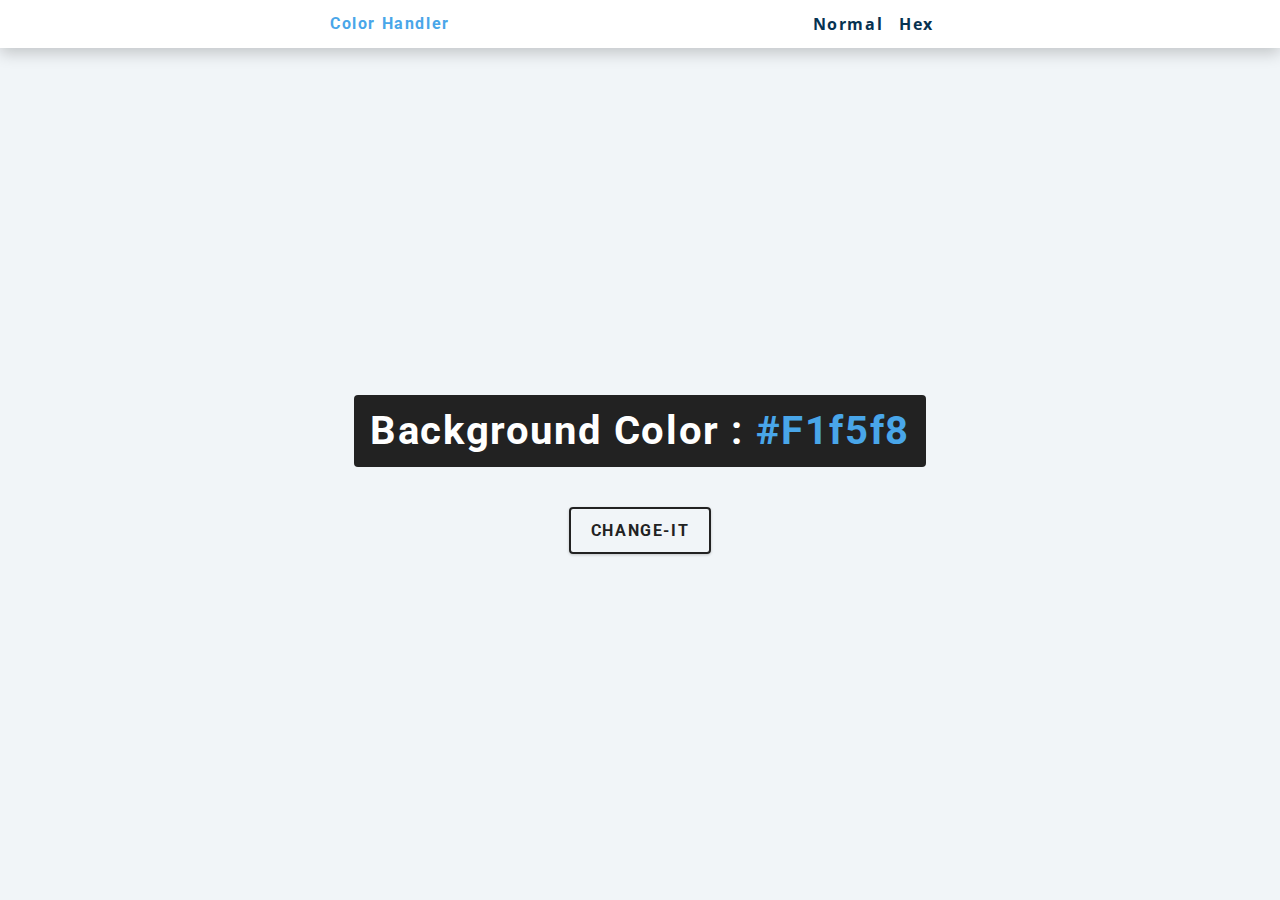
<file: color-operator/index.html>
<!DOCTYPE html>
<html lang="en">
  <head>
    <meta charset="UTF-8" />
    <meta name="viewport" content="width=device-width, initial-scale=1.0" />
    <title>Color Handler</title>
    <link rel="stylesheet" href="styles.css" />
  </head>
  <body>
    <nav>
      <div class="nav-center">
        <h4>color Handler</h4>
        <ul class="nav-links">
          <li><a href="index.html">Normal</a></li>
          <li><a href="hex.html">hex</a></li>
        </ul>
      </div>
    </nav>
    <main>
      <div class="container">
        <h2>background color : <span class="color">#f1f5f8</span></h2>
        <button class="btn btn-hero" id="btn">Change-it</button>
      </div>
    </main>
    <script src="app.js"></script>
  </body>
</html>
</file>
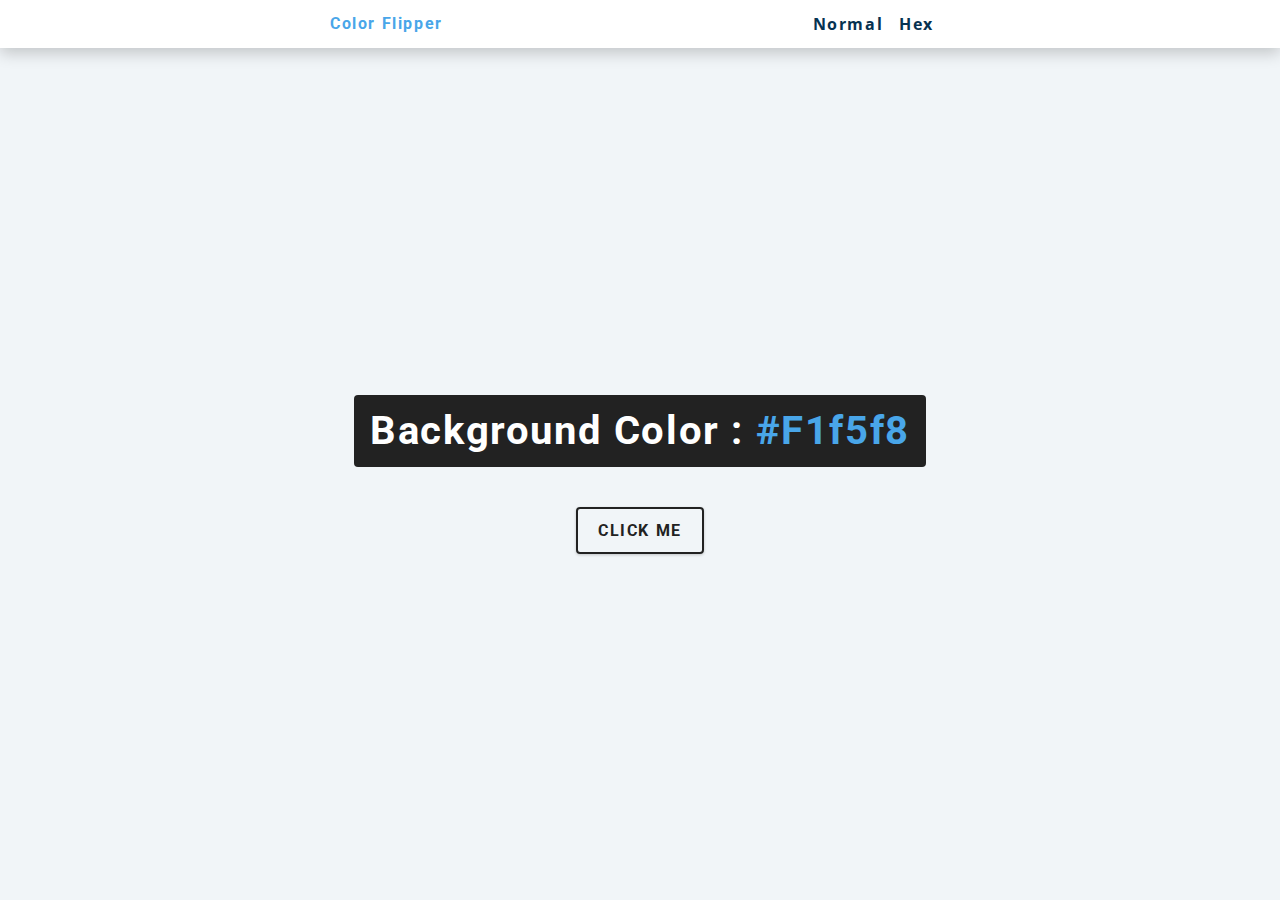
<file: color-operator/hex.html>
<!DOCTYPE html>
<html lang="en">
  <head>
    <meta charset="UTF-8" />
    <meta name="viewport" content="width=device-width, initial-scale=1.0" />
    <title>Color Flip</title>
    <link rel="stylesheet" href="styles.css" />
  </head>

  <body>
    <nav>
      <div class="nav-center">
        <h4>color flipper</h4>
        <ul class="nav-links">
          <li><a href="index.html">Normal</a></li>
          <li><a href="hex.html">hex</a></li>
        </ul>
      </div>
    </nav>
    <main>
      <div class="container">
        <h2>background color : <span class="color">#f1f5f8</span></h2>
        <button class="btn btn-hero" id="btn">click me</button>
      </div>
    </main>
    <script src="hex.js"></script>
  </body>
</html>
</file>
<file: color-operator/styles.css>
@import url("https://fonts.googleapis.com/css?family=Open+Sans|Roboto:400,700&display=swap");
/* variables*/
:root {
  --clr-primary-1: hsl(205, 86%, 17%);
  --clr-primary-2: hsl(205, 77%, 27%);
  --clr-primary-3: hsl(205, 72%, 37%);
  --clr-primary-4: hsl(205, 63%, 48%);

  --clr-primary-5: hsl(205, 78%, 60%);
  /* lighter shades of primary color */
  --clr-primary-6: hsl(205, 89%, 70%);
  --clr-primary-7: hsl(205, 90%, 76%);
  --clr-primary-8: hsl(205, 86%, 81%);
  --clr-primary-9: hsl(205, 90%, 88%);
  --clr-primary-10: hsl(205, 100%, 96%);
  /* darkest grey - used for headings */
  --clr-grey-1: hsl(209, 61%, 16%);
  --clr-grey-2: hsl(211, 39%, 23%);
  --clr-grey-3: hsl(209, 34%, 30%);
  --clr-grey-4: hsl(209, 28%, 39%);
  /* grey used for paragraphs */
  --clr-grey-5: hsl(210, 22%, 49%);
  --clr-grey-6: hsl(209, 23%, 60%);
  --clr-grey-7: hsl(211, 27%, 70%);
  --clr-grey-8: hsl(210, 31%, 80%);
  --clr-grey-9: hsl(212, 33%, 89%);
  --clr-grey-10: hsl(210, 36%, 96%);
  --clr-white: #fff;
  --clr-red-dark: hsl(360, 67%, 44%);
  --clr-red-light: hsl(360, 71%, 66%);
  --clr-green-dark: hsl(125, 67%, 44%);
  --clr-green-light: hsl(125, 71%, 66%);
  --clr-black: #222;
  --ff-primary: "Roboto", sans-serif;
  --ff-secondary: "Open Sans", sans-serif;
  --transition: all 0.3s linear;
  --spacing: 0.1rem;
  --radius: 0.25rem;
  --light-shadow: 0 5px 15px rgba(0, 0, 0, 0.1);
  --dark-shadow: 0 5px 15px rgba(0, 0, 0, 0.2);
  --max-width: 1170px;
  --fixed-width: 620px;
}
/* Global Styles*/

*,
::after,
::before {
  margin: 0;
  padding: 0;
  box-sizing: border-box;
}
body {
  font-family: var(--ff-secondary);
  background: var(--clr-grey-10);
  color: var(--clr-grey-1);
  line-height: 1.5;
  font-size: 0.875rem;
}
ul {
  list-style-type: none;
}
a {
  text-decoration: none;
}
h1,
h2,
h3,
h4 {
  letter-spacing: var(--spacing);
  text-transform: capitalize;
  line-height: 1.25;
  margin-bottom: 0.75rem;
  font-family: var(--ff-primary);
}
h1 {
  font-size: 3rem;
}
h2 {
  font-size: 2rem;
}
h3 {
  font-size: 1.25rem;
}
h4 {
  font-size: 0.875rem;
}
p {
  margin-bottom: 1.25rem;
  color: var(--clr-grey-5);
}
@media screen and (min-width: 800px) {
  h1 {
    font-size: 4rem;
  }
  h2 {
    font-size: 2.5rem;
  }
  h3 {
    font-size: 1.75rem;
  }
  h4 {
    font-size: 1rem;
  }
  body {
    font-size: 1rem;
  }
  h1,
  h2,
  h3,
  h4 {
    line-height: 1;
  }
}

/*  global classes */

.section {
  padding: 5rem 0;
}

.section-center {
  width: 90vw;
  margin: 0 auto;
  max-width: 1170px;
}
@media screen and (min-width: 992px) {
  .section-center {
    width: 95vw;
  }
}
main {
  min-height: 100vh;
  display: grid;
  place-items: center;
}

/*Nav*/

nav {
  background: var(--clr-white);
  height: 3rem;
  display: grid;
  align-items: center;
  box-shadow: var(--dark-shadow);
}
.nav-center {
  width: 90vw;
  max-width: var(--fixed-width);
  margin: 0 auto;
  display: flex;
  align-items: center;
  justify-content: space-between;
}
.nav-center h4 {
  margin-bottom: 0;
  color: var(--clr-primary-5);
}
.nav-links {
  display: flex;
}
nav a {
  text-transform: capitalize;
  font-weight: 700;
  font-size: 1rem;
  color: var(--clr-primary-1);
  letter-spacing: var(--spacing);
  margin-right: 1rem;
}
nav a:hover {
  color: var(--clr-primary-5);
}

/*Container*/

main {
  min-height: calc(100vh - 3rem);
  display: grid;
  place-items: center;
}
.container {
  text-align: center;
}
.container h2 {
  background: var(--clr-black);
  color: var(--clr-white);
  padding: 1rem;
  border-radius: var(--radius);
  margin-bottom: 2.5rem;
}
.color {
  color: var(--clr-primary-5);
}
.btn-hero {
  font-family: var(--ff-primary);
  text-transform: uppercase;
  background: transparent;
  color: var(--clr-black);
  letter-spacing: var(--spacing);
  display: inline-block;
  font-weight: 700;
  transition: var(--transition);
  border: 2px solid var(--clr-black);
  cursor: pointer;
  box-shadow: 0 1px 3px rgba(0, 0, 0, 0.2);
  border-radius: var(--radius);
  font-size: 1rem;
  padding: 0.75rem 1.25rem;
}
.btn-hero:hover {
  color: var(--clr-white);
  background: var(--clr-black);
}
</file>
